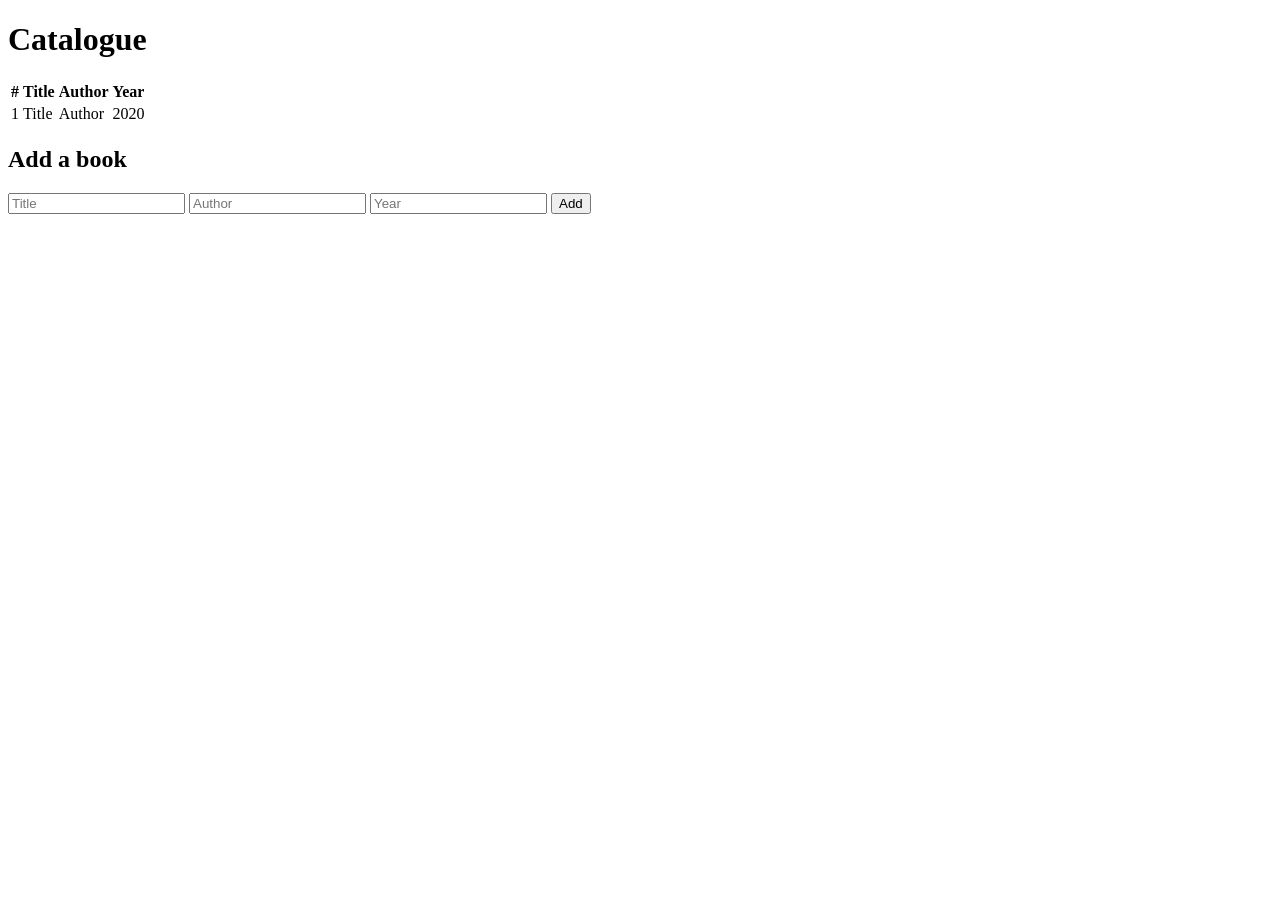
<file: src/main/resources/templates/books/list.html>
<!DOCTYPE html>
<html xmlns:th="http://www.thymeleaf.org">
<head>
    <meta charset="UTF-8">
    <title th:text="${title}">Catalogue</title>
    <link rel="stylesheet" th:href="@{/css/app.css}">
</head>
<body>
<h1 th:text="${title}">Catalogue</h1>

<p th:if="${message}" class="flash" th:text="${message}"></p>

<table>
    <tr><th>#</th><th>Title</th><th>Author</th><th>Year</th></tr>
    <tr th:each="book : ${books}">
        <td th:text="${book.id}">1</td>
        <td th:text="${book.title}">Title</td>
        <td th:text="${book.author}">Author</td>
        <td th:text="${book.year}">2020</td>
    </tr>
</table>
<h2>Add a book</h2>
<form method="post" action="/books">
    <input name="title" placeholder="Title" required>
    <input name="author" placeholder="Author" required>
    <input name="year" type="number" placeholder="Year" required>
    <button type="submit">Add</button>
</form>
</body>
</html>
</file>
